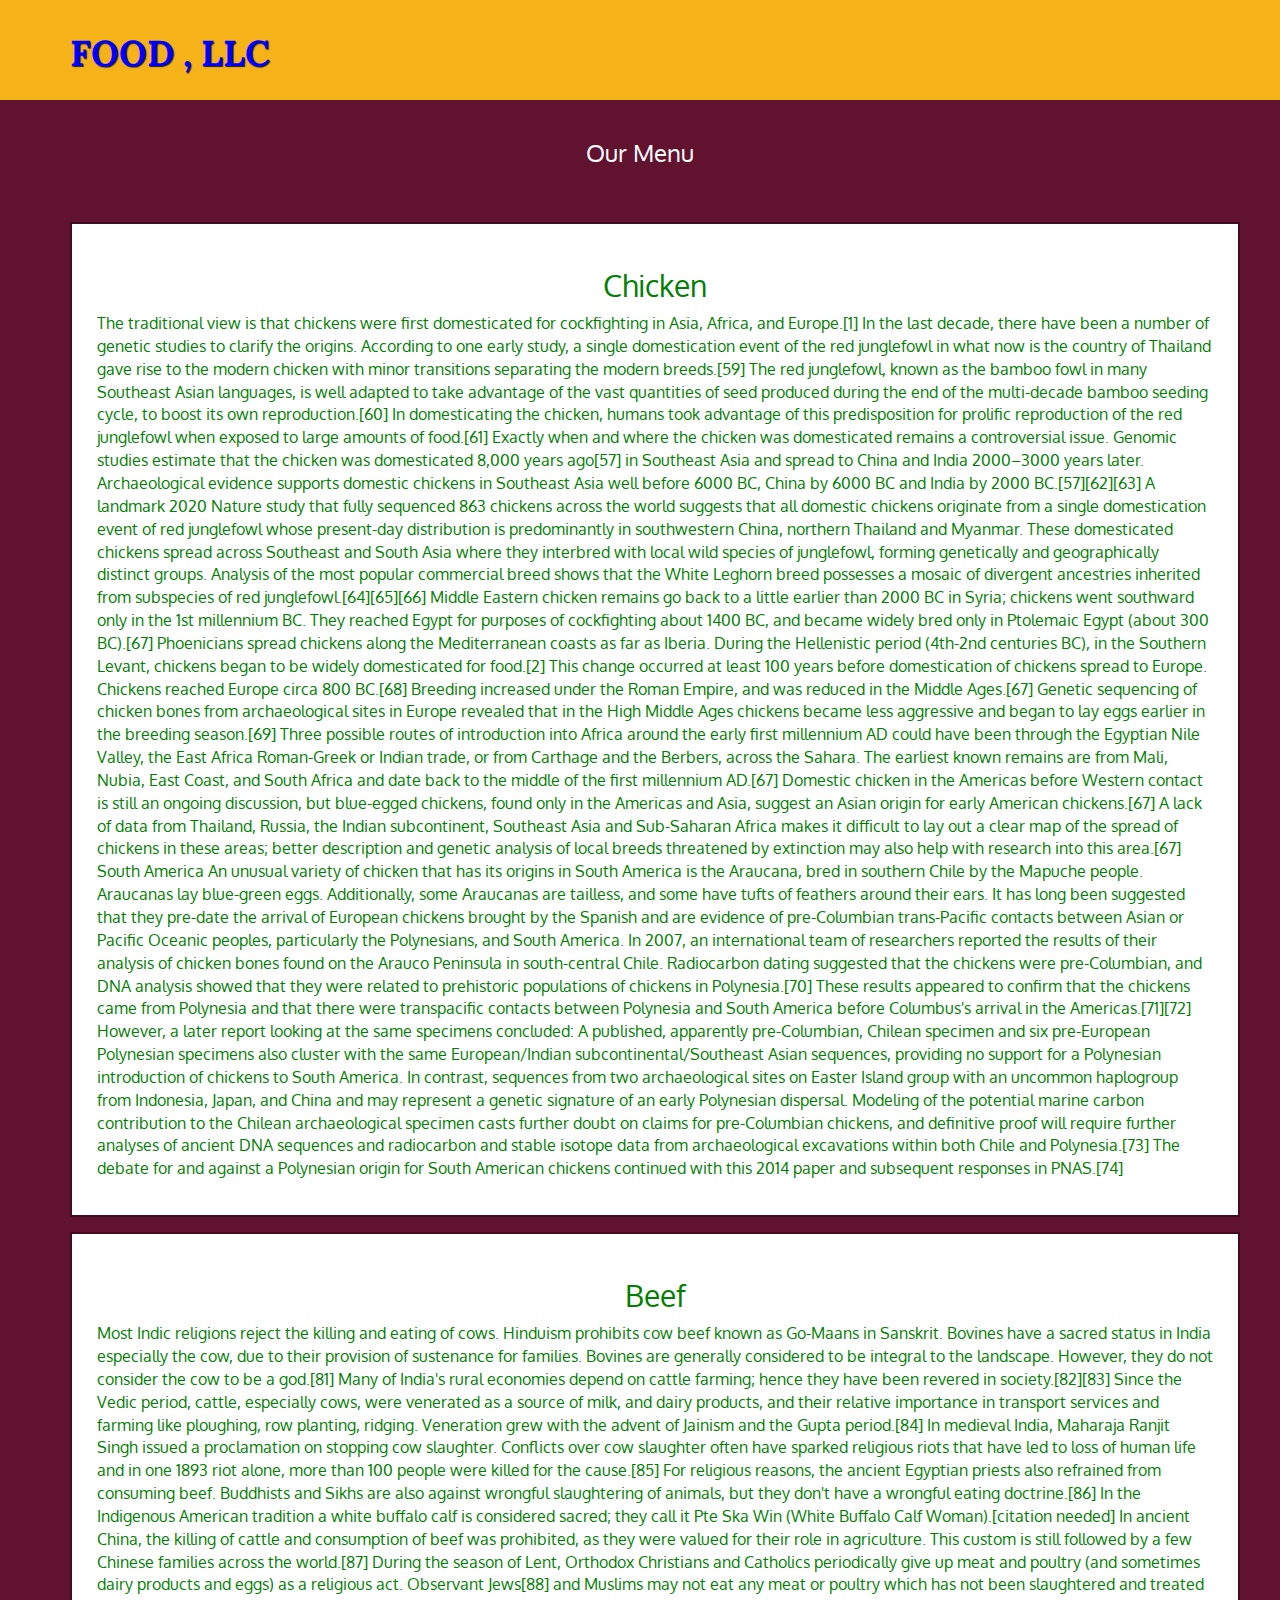
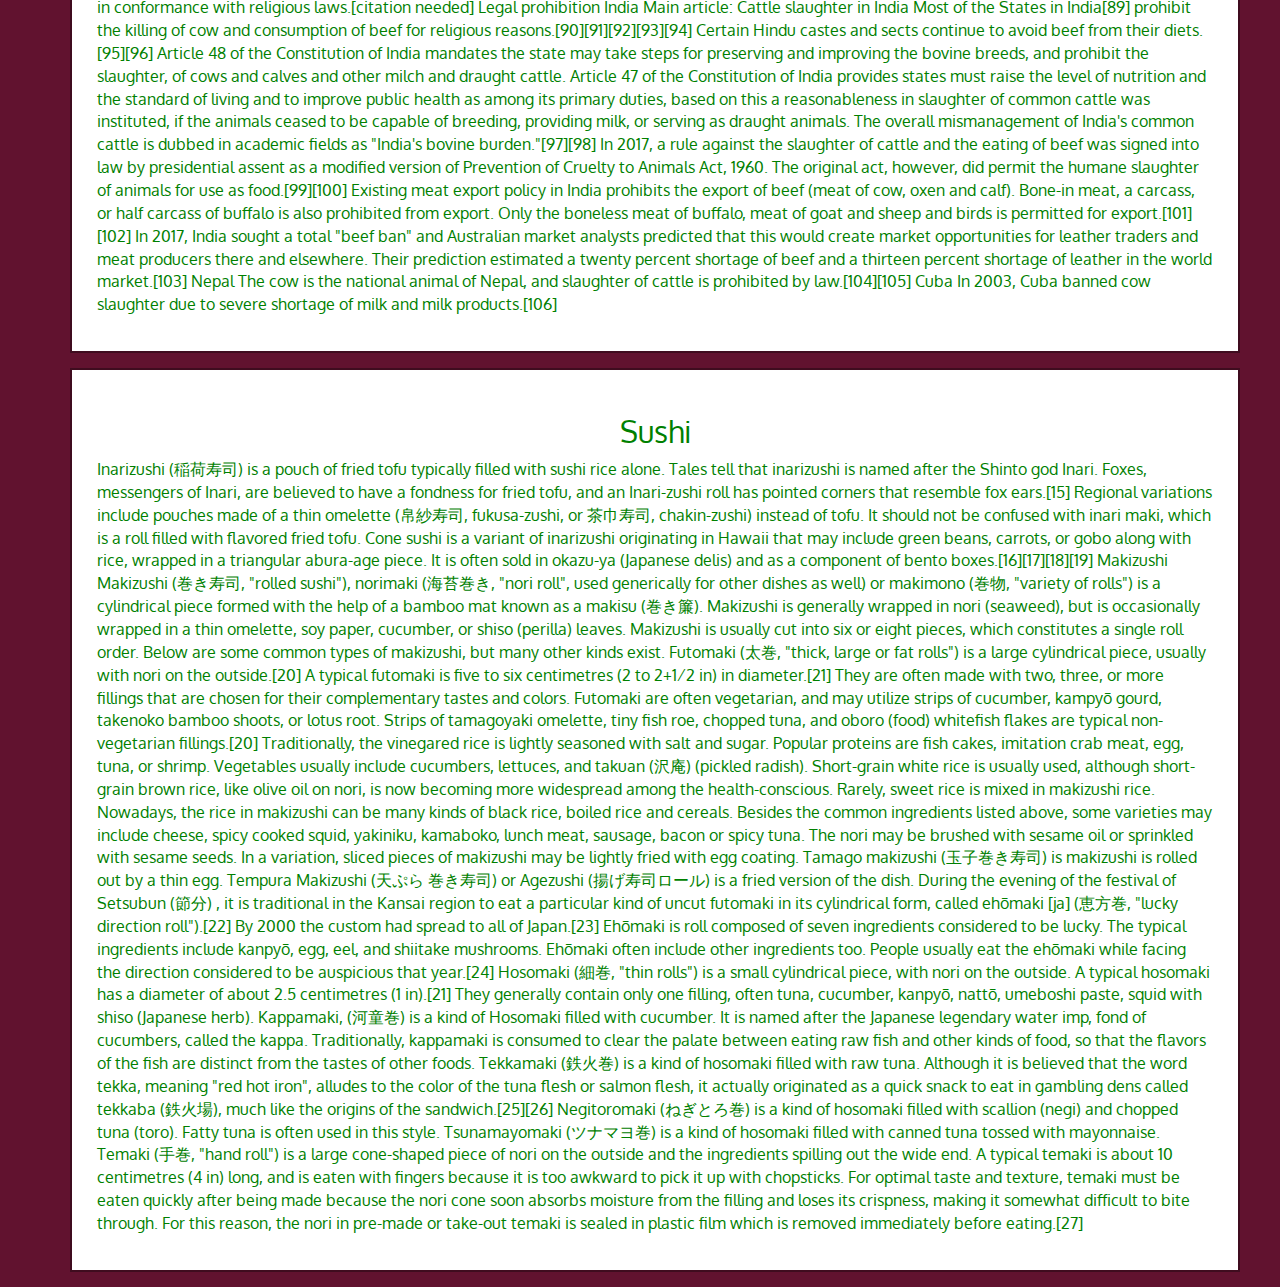
<file: module3-solution/index.html>
<!DOCTYPE html>
<html lang="en">
<head>
	<meta charset="utf-8">
	<meta http-equiv="X-UA-Compatible" content="IE=edge">
	<meta name="viewport" content="width=device-width, initial-scale=1">
	<title>Food , LLC</title>
	<link rel="stylesheet" href="css/bootstrap.min.css">
	<link rel="stylesheet" href="css/styles.css">

	<link rel="preconnect" href="https://fonts.googleapis.com">
    <link rel="preconnect" href="https://fonts.gstatic.com" crossorigin>
    <link href="https://fonts.googleapis.com/css2?family=Oxygen:wght@300;400;700&display=swap" rel="stylesheet">

    <link rel="preconnect" href="https://fonts.googleapis.com">
    <link rel="preconnect" href="https://fonts.gstatic.com" crossorigin>
    <link href="https://fonts.googleapis.com/css2?family=Lora:ital,wght@0,400;0,500;1,400&display=swap" rel="stylesheet">
</head>
<body>
	<header>
		<nav id="header-nav" class="navbar navbar-default">
		<div class="container">
			<div class="navbar-header">
				<a href="index.html" class="pull-left visible-md visible-lg"></a>
			    <div class="navbar-brand">
			    	<a href="index.html">
			    		<h1>Food , LLC</h1>
			    	</a>
			    </div>

	   <button id="navbarToggle" type="button" class="navbar-toggle collapsed" data-toggle="collapse" data-target="#collapsable-nav" aria-expanded="false">
        <span class="sr-only">Toggle navigation</span>
        <span class="icon-bar"></span>
        <span class="icon-bar"></span>
        <span class="icon-bar"></span>
        </button>
	</div>
	      <div id="collapsable-nav" class="collapse navbar-collapse">
	       	<ul id="nav-list" class="nav navbar-nav navbar-right">
	       		<li>
	       			<a class="visible-xs" href="menu-categories.html">
	       				<span></span><br class="hidden-xs">Chicken
	       				</a>
	       		</li>
	       		<li>
	       			<a class="visible-xs" href="gallery.html">
	       				<span></span><br class="hidden-xs">Beef
	       				</a>
	       		</li>
	       		<li>
	       			<a class="visible-xs" href="formation.html">
	       				<span></span><br class="hidden-xs">Sushi
	       				</a>
	       		</li>
	       		
	       	</ul><!-- #nav-list  -->
		
	       </div><!-- .collapse.navbar-collapse  -->

	</div><!-- .container  -->
		</nav><!-- #header-nav  -->
	</header>

	<div id="main-content" class="container">


		<h3 align="center">Our Menu</h3><br><br>
		
		<!-- /////// -->


		<div id="home-tiles" class="row">
			<div class="myclass" class="col-md-12 col-sm-12 col-xs-12">
				<a>
					<div id="specials-tile">
						<h2 align="center">Chicken</h2>
						<p>The traditional view is that chickens were first domesticated for cockfighting in Asia, Africa, and Europe.[1] In the last decade, there have been a number of genetic studies to clarify the origins. According to one early study, a single domestication event of the red junglefowl in what now is the country of Thailand gave rise to the modern chicken with minor transitions separating the modern breeds.[59] The red junglefowl, known as the bamboo fowl in many Southeast Asian languages, is well adapted to take advantage of the vast quantities of seed produced during the end of the multi-decade bamboo seeding cycle, to boost its own reproduction.[60] In domesticating the chicken, humans took advantage of this predisposition for prolific reproduction of the red junglefowl when exposed to large amounts of food.[61]

Exactly when and where the chicken was domesticated remains a controversial issue. Genomic studies estimate that the chicken was domesticated 8,000 years ago[57] in Southeast Asia and spread to China and India 2000–3000 years later. Archaeological evidence supports domestic chickens in Southeast Asia well before 6000 BC, China by 6000 BC and India by 2000 BC.[57][62][63] A landmark 2020 Nature study that fully sequenced 863 chickens across the world suggests that all domestic chickens originate from a single domestication event of red junglefowl whose present-day distribution is predominantly in southwestern China, northern Thailand and Myanmar. These domesticated chickens spread across Southeast and South Asia where they interbred with local wild species of junglefowl, forming genetically and geographically distinct groups. Analysis of the most popular commercial breed shows that the White Leghorn breed possesses a mosaic of divergent ancestries inherited from subspecies of red junglefowl.[64][65][66]

Middle Eastern chicken remains go back to a little earlier than 2000 BC in Syria; chickens went southward only in the 1st millennium BC. They reached Egypt for purposes of cockfighting about 1400 BC, and became widely bred only in Ptolemaic Egypt (about 300 BC).[67] Phoenicians spread chickens along the Mediterranean coasts as far as Iberia. During the Hellenistic period (4th-2nd centuries BC), in the Southern Levant, chickens began to be widely domesticated for food.[2] This change occurred at least 100 years before domestication of chickens spread to Europe.

Chickens reached Europe circa 800 BC.[68] Breeding increased under the Roman Empire, and was reduced in the Middle Ages.[67] Genetic sequencing of chicken bones from archaeological sites in Europe revealed that in the High Middle Ages chickens became less aggressive and began to lay eggs earlier in the breeding season.[69]

Three possible routes of introduction into Africa around the early first millennium AD could have been through the Egyptian Nile Valley, the East Africa Roman-Greek or Indian trade, or from Carthage and the Berbers, across the Sahara. The earliest known remains are from Mali, Nubia, East Coast, and South Africa and date back to the middle of the first millennium AD.[67]

Domestic chicken in the Americas before Western contact is still an ongoing discussion, but blue-egged chickens, found only in the Americas and Asia, suggest an Asian origin for early American chickens.[67]

A lack of data from Thailand, Russia, the Indian subcontinent, Southeast Asia and Sub-Saharan Africa makes it difficult to lay out a clear map of the spread of chickens in these areas; better description and genetic analysis of local breeds threatened by extinction may also help with research into this area.[67]

South America
An unusual variety of chicken that has its origins in South America is the Araucana, bred in southern Chile by the Mapuche people. Araucanas lay blue-green eggs. Additionally, some Araucanas are tailless, and some have tufts of feathers around their ears. It has long been suggested that they pre-date the arrival of European chickens brought by the Spanish and are evidence of pre-Columbian trans-Pacific contacts between Asian or Pacific Oceanic peoples, particularly the Polynesians, and South America. In 2007, an international team of researchers reported the results of their analysis of chicken bones found on the Arauco Peninsula in south-central Chile. Radiocarbon dating suggested that the chickens were pre-Columbian, and DNA analysis showed that they were related to prehistoric populations of chickens in Polynesia.[70] These results appeared to confirm that the chickens came from Polynesia and that there were transpacific contacts between Polynesia and South America before Columbus's arrival in the Americas.[71][72]

However, a later report looking at the same specimens concluded:

A published, apparently pre-Columbian, Chilean specimen and six pre-European Polynesian specimens also cluster with the same European/Indian subcontinental/Southeast Asian sequences, providing no support for a Polynesian introduction of chickens to South America. In contrast, sequences from two archaeological sites on Easter Island group with an uncommon haplogroup from Indonesia, Japan, and China and may represent a genetic signature of an early Polynesian dispersal. Modeling of the potential marine carbon contribution to the Chilean archaeological specimen casts further doubt on claims for pre-Columbian chickens, and definitive proof will require further analyses of ancient DNA sequences and radiocarbon and stable isotope data from archaeological excavations within both Chile and Polynesia.[73]

The debate for and against a Polynesian origin for South American chickens continued with this 2014 paper and subsequent responses in PNAS.[74]</p>
					</div>
				</a>
			</div>

			<div class="myclass" class="col-md-12 col-sm-12 col-xs-12">
				<a>
					<div id="specials-tile">
						<h2 align="center">Beef</h2>
					<p>Most Indic religions reject the killing and eating of cows. Hinduism prohibits cow beef known as Go-Maans in Sanskrit. Bovines have a sacred status in India especially the cow, due to their provision of sustenance for families. Bovines are generally considered to be integral to the landscape. However, they do not consider the cow to be a god.[81]

Many of India's rural economies depend on cattle farming; hence they have been revered in society.[82][83] Since the Vedic period, cattle, especially cows, were venerated as a source of milk, and dairy products, and their relative importance in transport services and farming like ploughing, row planting, ridging. Veneration grew with the advent of Jainism and the Gupta period.[84] In medieval India, Maharaja Ranjit Singh issued a proclamation on stopping cow slaughter. Conflicts over cow slaughter often have sparked religious riots that have led to loss of human life and in one 1893 riot alone, more than 100 people were killed for the cause.[85]

For religious reasons, the ancient Egyptian priests also refrained from consuming beef. Buddhists and Sikhs are also against wrongful slaughtering of animals, but they don't have a wrongful eating doctrine.[86] In the Indigenous American tradition a white buffalo calf is considered sacred; they call it Pte Ska Win (White Buffalo Calf Woman).[citation needed]

In ancient China, the killing of cattle and consumption of beef was prohibited, as they were valued for their role in agriculture. This custom is still followed by a few Chinese families across the world.[87]

During the season of Lent, Orthodox Christians and Catholics periodically give up meat and poultry (and sometimes dairy products and eggs) as a religious act. Observant Jews[88] and Muslims may not eat any meat or poultry which has not been slaughtered and treated in conformance with religious laws.[citation needed]

Legal prohibition
India
Main article: Cattle slaughter in India
Most of the States in India[89] prohibit the killing of cow and consumption of beef for religious reasons.[90][91][92][93][94] Certain Hindu castes and sects continue to avoid beef from their diets.[95][96] Article 48 of the Constitution of India mandates the state may take steps for preserving and improving the bovine breeds, and prohibit the slaughter, of cows and calves and other milch and draught cattle. Article 47 of the Constitution of India provides states must raise the level of nutrition and the standard of living and to improve public health as among its primary duties, based on this a reasonableness in slaughter of common cattle was instituted, if the animals ceased to be capable of breeding, providing milk, or serving as draught animals. The overall mismanagement of India's common cattle is dubbed in academic fields as "India's bovine burden."[97][98] In 2017, a rule against the slaughter of cattle and the eating of beef was signed into law by presidential assent as a modified version of Prevention of Cruelty to Animals Act, 1960. The original act, however, did permit the humane slaughter of animals for use as food.[99][100]

Existing meat export policy in India prohibits the export of beef (meat of cow, oxen and calf). Bone-in meat, a carcass, or half carcass of buffalo is also prohibited from export. Only the boneless meat of buffalo, meat of goat and sheep and birds is permitted for export.[101][102] In 2017, India sought a total "beef ban" and Australian market analysts predicted that this would create market opportunities for leather traders and meat producers there and elsewhere. Their prediction estimated a twenty percent shortage of beef and a thirteen percent shortage of leather in the world market.[103]

Nepal
The cow is the national animal of Nepal, and slaughter of cattle is prohibited by law.[104][105]

Cuba
In 2003, Cuba banned cow slaughter due to severe shortage of milk and milk products.[106]</p>
					</div>
				</a>
			</div>

			<div class="myclass" class="col-md-12 col-sm-12 col-xs-12">
				<a>
					<div id="specials-tile">
						<h2 align="center">Sushi</h2>
						<p>Inarizushi (稲荷寿司) is a pouch of fried tofu typically filled with sushi rice alone. Tales tell that inarizushi is named after the Shinto god Inari. Foxes, messengers of Inari, are believed to have a fondness for fried tofu, and an Inari-zushi roll has pointed corners that resemble fox ears.[15]

Regional variations include pouches made of a thin omelette (帛紗寿司, fukusa-zushi, or 茶巾寿司, chakin-zushi) instead of tofu. It should not be confused with inari maki, which is a roll filled with flavored fried tofu.

Cone sushi is a variant of inarizushi originating in Hawaii that may include green beans, carrots, or gobo along with rice, wrapped in a triangular abura-age piece. It is often sold in okazu-ya (Japanese delis) and as a component of bento boxes.[16][17][18][19]

Makizushi
Makizushi (巻き寿司, "rolled sushi"), norimaki (海苔巻き, "nori roll", used generically for other dishes as well) or makimono (巻物, "variety of rolls") is a cylindrical piece formed with the help of a bamboo mat known as a makisu (巻き簾). Makizushi is generally wrapped in nori (seaweed), but is occasionally wrapped in a thin omelette, soy paper, cucumber, or shiso (perilla) leaves. Makizushi is usually cut into six or eight pieces, which constitutes a single roll order. Below are some common types of makizushi, but many other kinds exist.

Futomaki (太巻, "thick, large or fat rolls") is a large cylindrical piece, usually with nori on the outside.[20] A typical futomaki is five to six centimetres (2 to 2+1⁄2 in) in diameter.[21] They are often made with two, three, or more fillings that are chosen for their complementary tastes and colors. Futomaki are often vegetarian, and may utilize strips of cucumber, kampyō gourd, takenoko bamboo shoots, or lotus root. Strips of tamagoyaki omelette, tiny fish roe, chopped tuna, and oboro (food) whitefish flakes are typical non-vegetarian fillings.[20] Traditionally, the vinegared rice is lightly seasoned with salt and sugar. Popular proteins are fish cakes, imitation crab meat, egg, tuna, or shrimp. Vegetables usually include cucumbers, lettuces, and takuan (沢庵) (pickled radish).

Short-grain white rice is usually used, although short-grain brown rice, like olive oil on nori, is now becoming more widespread among the health-conscious. Rarely, sweet rice is mixed in makizushi rice. Nowadays, the rice in makizushi can be many kinds of black rice, boiled rice and cereals. Besides the common ingredients listed above, some varieties may include cheese, spicy cooked squid, yakiniku, kamaboko, lunch meat, sausage, bacon or spicy tuna. The nori may be brushed with sesame oil or sprinkled with sesame seeds. In a variation, sliced pieces of makizushi may be lightly fried with egg coating. Tamago makizushi (玉子巻き寿司) is makizushi is rolled out by a thin egg. Tempura Makizushi (天ぷら 巻き寿司) or Agezushi (揚げ寿司ロール) is a fried version of the dish.

During the evening of the festival of Setsubun (節分) , it is traditional in the Kansai region to eat a particular kind of uncut futomaki in its cylindrical form, called ehōmaki [ja] (恵方巻, "lucky direction roll").[22] By 2000 the custom had spread to all of Japan.[23] Ehōmaki is roll composed of seven ingredients considered to be lucky. The typical ingredients include kanpyō, egg, eel, and shiitake mushrooms. Ehōmaki often include other ingredients too. People usually eat the ehōmaki while facing the direction considered to be auspicious that year.[24]

Hosomaki (細巻, "thin rolls") is a small cylindrical piece, with nori on the outside. A typical hosomaki has a diameter of about 2.5 centimetres (1 in).[21] They generally contain only one filling, often tuna, cucumber, kanpyō, nattō, umeboshi paste, squid with shiso (Japanese herb).

Kappamaki, (河童巻) is a kind of Hosomaki filled with cucumber. It is named after the Japanese legendary water imp, fond of cucumbers, called the kappa. Traditionally, kappamaki is consumed to clear the palate between eating raw fish and other kinds of food, so that the flavors of the fish are distinct from the tastes of other foods.
Tekkamaki (鉄火巻) is a kind of hosomaki filled with raw tuna. Although it is believed that the word tekka, meaning "red hot iron", alludes to the color of the tuna flesh or salmon flesh, it actually originated as a quick snack to eat in gambling dens called tekkaba (鉄火場), much like the origins of the sandwich.[25][26]
Negitoromaki (ねぎとろ巻) is a kind of hosomaki filled with scallion (negi) and chopped tuna (toro). Fatty tuna is often used in this style.
Tsunamayomaki (ツナマヨ巻) is a kind of hosomaki filled with canned tuna tossed with mayonnaise.
Temaki (手巻, "hand roll") is a large cone-shaped piece of nori on the outside and the ingredients spilling out the wide end. A typical temaki is about 10 centimetres (4 in) long, and is eaten with fingers because it is too awkward to pick it up with chopsticks. For optimal taste and texture, temaki must be eaten quickly after being made because the nori cone soon absorbs moisture from the filling and loses its crispness, making it somewhat difficult to bite through. For this reason, the nori in pre-made or take-out temaki is sealed in plastic film which is removed immediately before eating.[27]</p>
					</div>
				</a>
			</div>	


			
		</div><!-- End of #home-tiles  -->

		<!-- /////// -->

	</div><!-- End of #main-content -->


    

     <!-- jQuery -->
	<script src="js/jquery-2.1.4.min.js"></script>
	<script src="js/bootstrap.min.js"></script>
	<script src="js/script.js"></script>
</body>
</html>
</file>
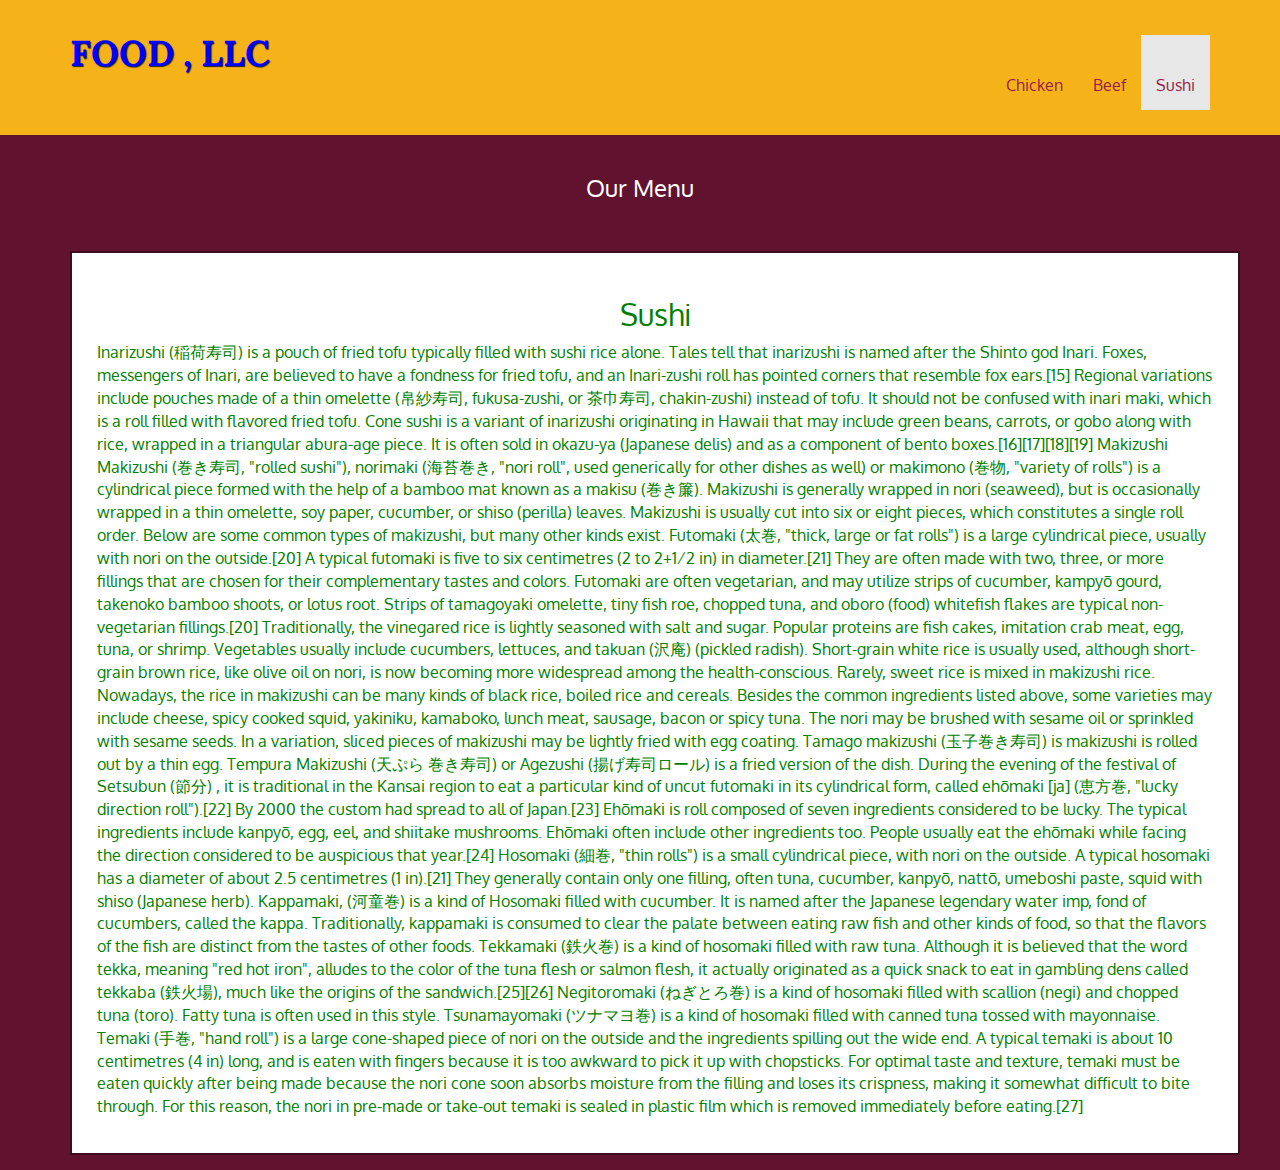
<file: module3-solution/formation.html>
<!DOCTYPE html>
<html lang="en">
<head>
	<meta charset="utf-8">
	<meta http-equiv="X-UA-Compatible" content="IE=edge">
	<meta name="viewport" content="width=device-width, initial-scale=1">
	<title>Food , LLC</title>
	<link rel="stylesheet" href="css/bootstrap.min.css">
	<link rel="stylesheet" href="css/styles.css">

	<link rel="preconnect" href="https://fonts.googleapis.com">
    <link rel="preconnect" href="https://fonts.gstatic.com" crossorigin>
    <link href="https://fonts.googleapis.com/css2?family=Oxygen:wght@300;400;700&display=swap" rel="stylesheet">

    <link rel="preconnect" href="https://fonts.googleapis.com">
    <link rel="preconnect" href="https://fonts.gstatic.com" crossorigin>
    <link href="https://fonts.googleapis.com/css2?family=Lora:ital,wght@0,400;0,500;1,400&display=swap" rel="stylesheet">
</head>
<body>
	<header>
		<nav id="header-nav" class="navbar navbar-default">
		<div class="container">
			<div class="navbar-header">
				<a href="index.html" class="pull-left visible-md visible-lg">
					
			    </a>
			    <div class="navbar-brand">
			    	<a href="index.html">
			    		<h1>Food , LLC</h1>
			    	</a>
			    	
			    </div>

	   <button type="button" class="navbar-toggle collapsed" data-toggle="collapse" data-target="#collapsable-nav" aria-expanded="false">
        <span class="sr-only">Toggle navigation</span>
        <span class="icon-bar"></span>
        <span class="icon-bar"></span>
        <span class="icon-bar"></span>
        </button>
	</div>
	       <div id="collapsable-nav" class="collapse navbar-collapse">
	       	<ul id="nav-list" class="nav navbar-nav navbar-right">
	       		
	       		<li>
	       			<a href="menu-categories.html">
	       				<span ></span><br class="hidden-xs">Chicken
	       				</a>
	       		</li>
	       		<li>
	       			<a href="gallery.html">
	       				<span ></span><br class="hidden-xs">Beef
	       				</a>
	       		</li>
	       		<li  class="active">
	       			<a href="formation.html">
	       				<span></span><br class="hidden-xs">Sushi
	       				</a>
	       		</li>
	       		
	       	</ul><!-- #nav-list  -->
		
	       </div><!-- .collapse.navbar-collapse  -->

	</div><!-- .container  -->
		</nav><!-- #header-nav  -->
	</header>

	<div id="main-content" class="container">
		<h3 id="menu-categories-title" class="text-center">Our Menu</h3>
		<div class="text-center"></div>

         <section class="row">
         <div class="myclass" class="col-md-12 col-sm-12 col-xs-12">
                <a>
                    <div id="specials-tile">
                        <h2 align="center">Sushi</h2>
                        <p>Inarizushi (稲荷寿司) is a pouch of fried tofu typically filled with sushi rice alone. Tales tell that inarizushi is named after the Shinto god Inari. Foxes, messengers of Inari, are believed to have a fondness for fried tofu, and an Inari-zushi roll has pointed corners that resemble fox ears.[15]

Regional variations include pouches made of a thin omelette (帛紗寿司, fukusa-zushi, or 茶巾寿司, chakin-zushi) instead of tofu. It should not be confused with inari maki, which is a roll filled with flavored fried tofu.

Cone sushi is a variant of inarizushi originating in Hawaii that may include green beans, carrots, or gobo along with rice, wrapped in a triangular abura-age piece. It is often sold in okazu-ya (Japanese delis) and as a component of bento boxes.[16][17][18][19]

Makizushi
Makizushi (巻き寿司, "rolled sushi"), norimaki (海苔巻き, "nori roll", used generically for other dishes as well) or makimono (巻物, "variety of rolls") is a cylindrical piece formed with the help of a bamboo mat known as a makisu (巻き簾). Makizushi is generally wrapped in nori (seaweed), but is occasionally wrapped in a thin omelette, soy paper, cucumber, or shiso (perilla) leaves. Makizushi is usually cut into six or eight pieces, which constitutes a single roll order. Below are some common types of makizushi, but many other kinds exist.

Futomaki (太巻, "thick, large or fat rolls") is a large cylindrical piece, usually with nori on the outside.[20] A typical futomaki is five to six centimetres (2 to 2+1⁄2 in) in diameter.[21] They are often made with two, three, or more fillings that are chosen for their complementary tastes and colors. Futomaki are often vegetarian, and may utilize strips of cucumber, kampyō gourd, takenoko bamboo shoots, or lotus root. Strips of tamagoyaki omelette, tiny fish roe, chopped tuna, and oboro (food) whitefish flakes are typical non-vegetarian fillings.[20] Traditionally, the vinegared rice is lightly seasoned with salt and sugar. Popular proteins are fish cakes, imitation crab meat, egg, tuna, or shrimp. Vegetables usually include cucumbers, lettuces, and takuan (沢庵) (pickled radish).

Short-grain white rice is usually used, although short-grain brown rice, like olive oil on nori, is now becoming more widespread among the health-conscious. Rarely, sweet rice is mixed in makizushi rice. Nowadays, the rice in makizushi can be many kinds of black rice, boiled rice and cereals. Besides the common ingredients listed above, some varieties may include cheese, spicy cooked squid, yakiniku, kamaboko, lunch meat, sausage, bacon or spicy tuna. The nori may be brushed with sesame oil or sprinkled with sesame seeds. In a variation, sliced pieces of makizushi may be lightly fried with egg coating. Tamago makizushi (玉子巻き寿司) is makizushi is rolled out by a thin egg. Tempura Makizushi (天ぷら 巻き寿司) or Agezushi (揚げ寿司ロール) is a fried version of the dish.

During the evening of the festival of Setsubun (節分) , it is traditional in the Kansai region to eat a particular kind of uncut futomaki in its cylindrical form, called ehōmaki [ja] (恵方巻, "lucky direction roll").[22] By 2000 the custom had spread to all of Japan.[23] Ehōmaki is roll composed of seven ingredients considered to be lucky. The typical ingredients include kanpyō, egg, eel, and shiitake mushrooms. Ehōmaki often include other ingredients too. People usually eat the ehōmaki while facing the direction considered to be auspicious that year.[24]

Hosomaki (細巻, "thin rolls") is a small cylindrical piece, with nori on the outside. A typical hosomaki has a diameter of about 2.5 centimetres (1 in).[21] They generally contain only one filling, often tuna, cucumber, kanpyō, nattō, umeboshi paste, squid with shiso (Japanese herb).

Kappamaki, (河童巻) is a kind of Hosomaki filled with cucumber. It is named after the Japanese legendary water imp, fond of cucumbers, called the kappa. Traditionally, kappamaki is consumed to clear the palate between eating raw fish and other kinds of food, so that the flavors of the fish are distinct from the tastes of other foods.
Tekkamaki (鉄火巻) is a kind of hosomaki filled with raw tuna. Although it is believed that the word tekka, meaning "red hot iron", alludes to the color of the tuna flesh or salmon flesh, it actually originated as a quick snack to eat in gambling dens called tekkaba (鉄火場), much like the origins of the sandwich.[25][26]
Negitoromaki (ねぎとろ巻) is a kind of hosomaki filled with scallion (negi) and chopped tuna (toro). Fatty tuna is often used in this style.
Tsunamayomaki (ツナマヨ巻) is a kind of hosomaki filled with canned tuna tossed with mayonnaise.
Temaki (手巻, "hand roll") is a large cone-shaped piece of nori on the outside and the ingredients spilling out the wide end. A typical temaki is about 10 centimetres (4 in) long, and is eaten with fingers because it is too awkward to pick it up with chopsticks. For optimal taste and texture, temaki must be eaten quickly after being made because the nori cone soon absorbs moisture from the filling and loses its crispness, making it somewhat difficult to bite through. For this reason, the nori in pre-made or take-out temaki is sealed in plastic film which is removed immediately before eating.[27]</p>
                    </div>
                </a>
            </div> 
         </section>

	</div><!-- End of #main-content -->

     <!-- jQuery -->
	<script src="js/jquery-2.1.4.min.js"></script>
	<script src="js/bootstrap.min.js"></script>
	<script src="js/script.js"></script>
</body>
</html>
</file>
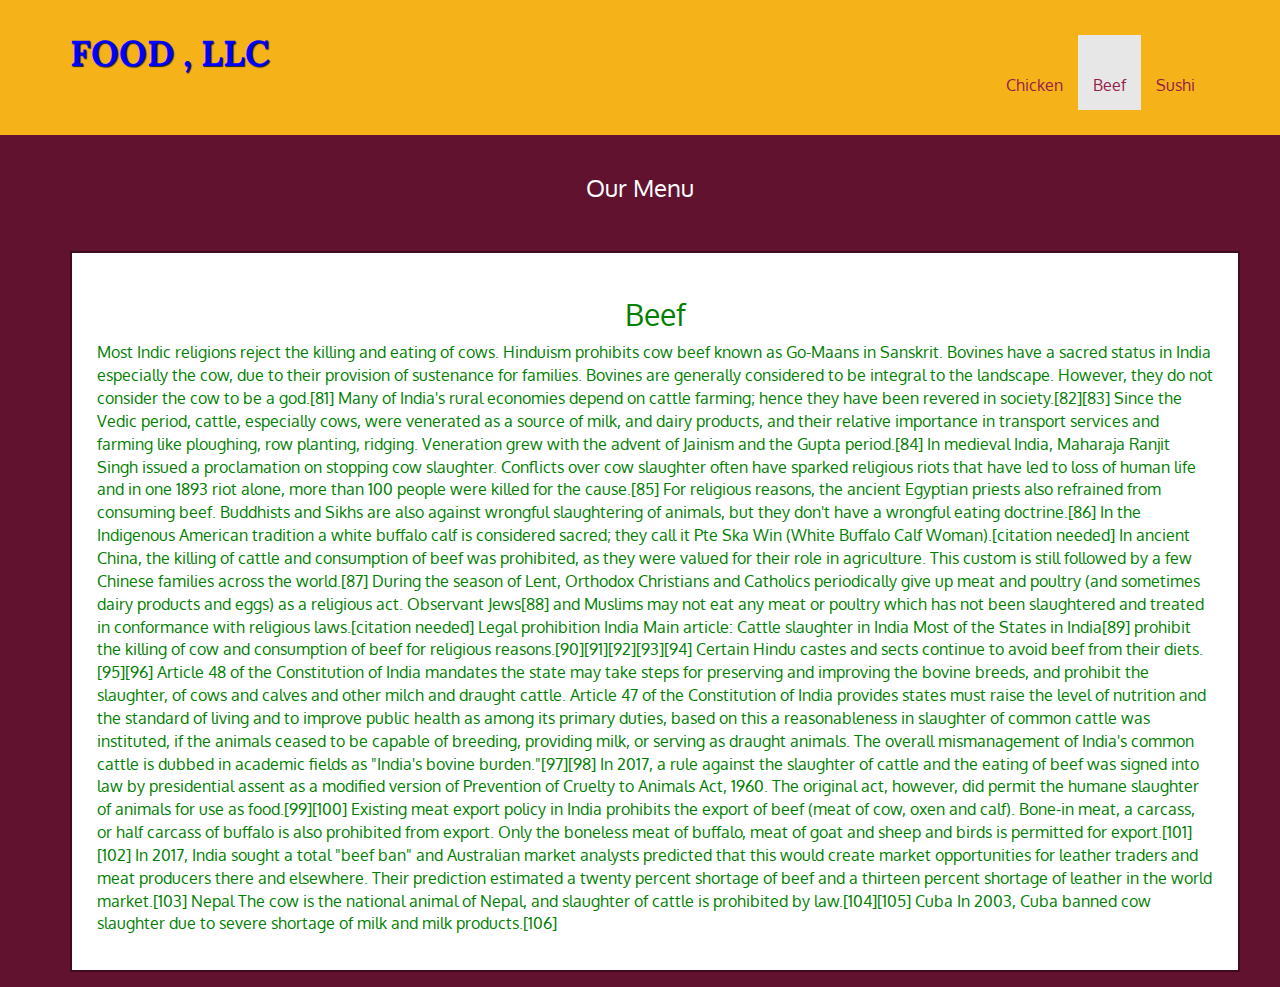
<file: module3-solution/gallery.html>
<!DOCTYPE html>
<html lang="en">
<head>
	<meta charset="utf-8">
	<meta http-equiv="X-UA-Compatible" content="IE=edge">
	<meta name="viewport" content="width=device-width, initial-scale=1">
	<title>FC Anonymous</title>
	<link rel="stylesheet" href="css/bootstrap.min.css">
	<link rel="stylesheet" href="css/styles.css">

	<link rel="preconnect" href="https://fonts.googleapis.com">
    <link rel="preconnect" href="https://fonts.gstatic.com" crossorigin>
    <link href="https://fonts.googleapis.com/css2?family=Oxygen:wght@300;400;700&display=swap" rel="stylesheet">

    <link rel="preconnect" href="https://fonts.googleapis.com">
    <link rel="preconnect" href="https://fonts.gstatic.com" crossorigin>
    <link href="https://fonts.googleapis.com/css2?family=Lora:ital,wght@0,400;0,500;1,400&display=swap" rel="stylesheet">
</head>
<body>
	<header>
		<nav id="header-nav" class="navbar navbar-default">
		<div class="container">
			<div class="navbar-header">
				<a href="index.html" class="pull-left visible-md visible-lg">
					
			    </a>
			    <div class="navbar-brand">
			    	<a href="index.html">
			    		<h1>Food , LLC</h1>
			    	</a>
			    	
			    </div>

	   <button type="button" class="navbar-toggle collapsed" data-toggle="collapse" data-target="#collapsable-nav" aria-expanded="false">
        <span class="sr-only">Toggle navigation</span>
        <span class="icon-bar"></span>
        <span class="icon-bar"></span>
        <span class="icon-bar"></span>
        </button>
	</div>
	       <div id="collapsable-nav" class="collapse navbar-collapse">
	       	<ul id="nav-list" class="nav navbar-nav navbar-right">
	       		
	       		<li>
	       			<a href="menu-categories.html">
	       				<span></span><br class="hidden-xs">Chicken
	       				</a>
	       		</li>
	       		<li  class="active">
	       			<a href="gallery.html">
	       				<span></span><br class="hidden-xs">Beef
	       				</a>
	       		</li>
	       		<li>
	       			<a href="formation.html">
	       				<span></span><br class="hidden-xs">Sushi
	       				</a>
	       		</li>
	       		
	       	</ul><!-- #nav-list  -->
		
	       </div><!-- .collapse.navbar-collapse  -->

	</div><!-- .container  -->
		</nav><!-- #header-nav  -->
	</header>

	<div id="main-content" class="container">
		<h3 id="menu-categories-title" class="text-center">Our Menu</h3>
		<div class="text-center"></div>

         <section class="row">
         	<div class="myclass" class="col-md-12 col-sm-12 col-xs-12">
                <a>
                    <div id="specials-tile">
                        <h2 align="center">Beef</h2>
                        <p>Most Indic religions reject the killing and eating of cows. Hinduism prohibits cow beef known as Go-Maans in Sanskrit. Bovines have a sacred status in India especially the cow, due to their provision of sustenance for families. Bovines are generally considered to be integral to the landscape. However, they do not consider the cow to be a god.[81]

Many of India's rural economies depend on cattle farming; hence they have been revered in society.[82][83] Since the Vedic period, cattle, especially cows, were venerated as a source of milk, and dairy products, and their relative importance in transport services and farming like ploughing, row planting, ridging. Veneration grew with the advent of Jainism and the Gupta period.[84] In medieval India, Maharaja Ranjit Singh issued a proclamation on stopping cow slaughter. Conflicts over cow slaughter often have sparked religious riots that have led to loss of human life and in one 1893 riot alone, more than 100 people were killed for the cause.[85]

For religious reasons, the ancient Egyptian priests also refrained from consuming beef. Buddhists and Sikhs are also against wrongful slaughtering of animals, but they don't have a wrongful eating doctrine.[86] In the Indigenous American tradition a white buffalo calf is considered sacred; they call it Pte Ska Win (White Buffalo Calf Woman).[citation needed]

In ancient China, the killing of cattle and consumption of beef was prohibited, as they were valued for their role in agriculture. This custom is still followed by a few Chinese families across the world.[87]

During the season of Lent, Orthodox Christians and Catholics periodically give up meat and poultry (and sometimes dairy products and eggs) as a religious act. Observant Jews[88] and Muslims may not eat any meat or poultry which has not been slaughtered and treated in conformance with religious laws.[citation needed]

Legal prohibition
India
Main article: Cattle slaughter in India
Most of the States in India[89] prohibit the killing of cow and consumption of beef for religious reasons.[90][91][92][93][94] Certain Hindu castes and sects continue to avoid beef from their diets.[95][96] Article 48 of the Constitution of India mandates the state may take steps for preserving and improving the bovine breeds, and prohibit the slaughter, of cows and calves and other milch and draught cattle. Article 47 of the Constitution of India provides states must raise the level of nutrition and the standard of living and to improve public health as among its primary duties, based on this a reasonableness in slaughter of common cattle was instituted, if the animals ceased to be capable of breeding, providing milk, or serving as draught animals. The overall mismanagement of India's common cattle is dubbed in academic fields as "India's bovine burden."[97][98] In 2017, a rule against the slaughter of cattle and the eating of beef was signed into law by presidential assent as a modified version of Prevention of Cruelty to Animals Act, 1960. The original act, however, did permit the humane slaughter of animals for use as food.[99][100]

Existing meat export policy in India prohibits the export of beef (meat of cow, oxen and calf). Bone-in meat, a carcass, or half carcass of buffalo is also prohibited from export. Only the boneless meat of buffalo, meat of goat and sheep and birds is permitted for export.[101][102] In 2017, India sought a total "beef ban" and Australian market analysts predicted that this would create market opportunities for leather traders and meat producers there and elsewhere. Their prediction estimated a twenty percent shortage of beef and a thirteen percent shortage of leather in the world market.[103]

Nepal
The cow is the national animal of Nepal, and slaughter of cattle is prohibited by law.[104][105]

Cuba
In 2003, Cuba banned cow slaughter due to severe shortage of milk and milk products.[106]</p>
                    </div>
                </a>
            </div>  

         	
         </section>

	</div><!-- End of #main-content -->


  


     <!-- jQuery -->
	<script src="js/jquery-2.1.4.min.js"></script>
	<script src="js/bootstrap.min.js"></script>
	<script src="js/script.js"></script>
</body>
</html>
</file>
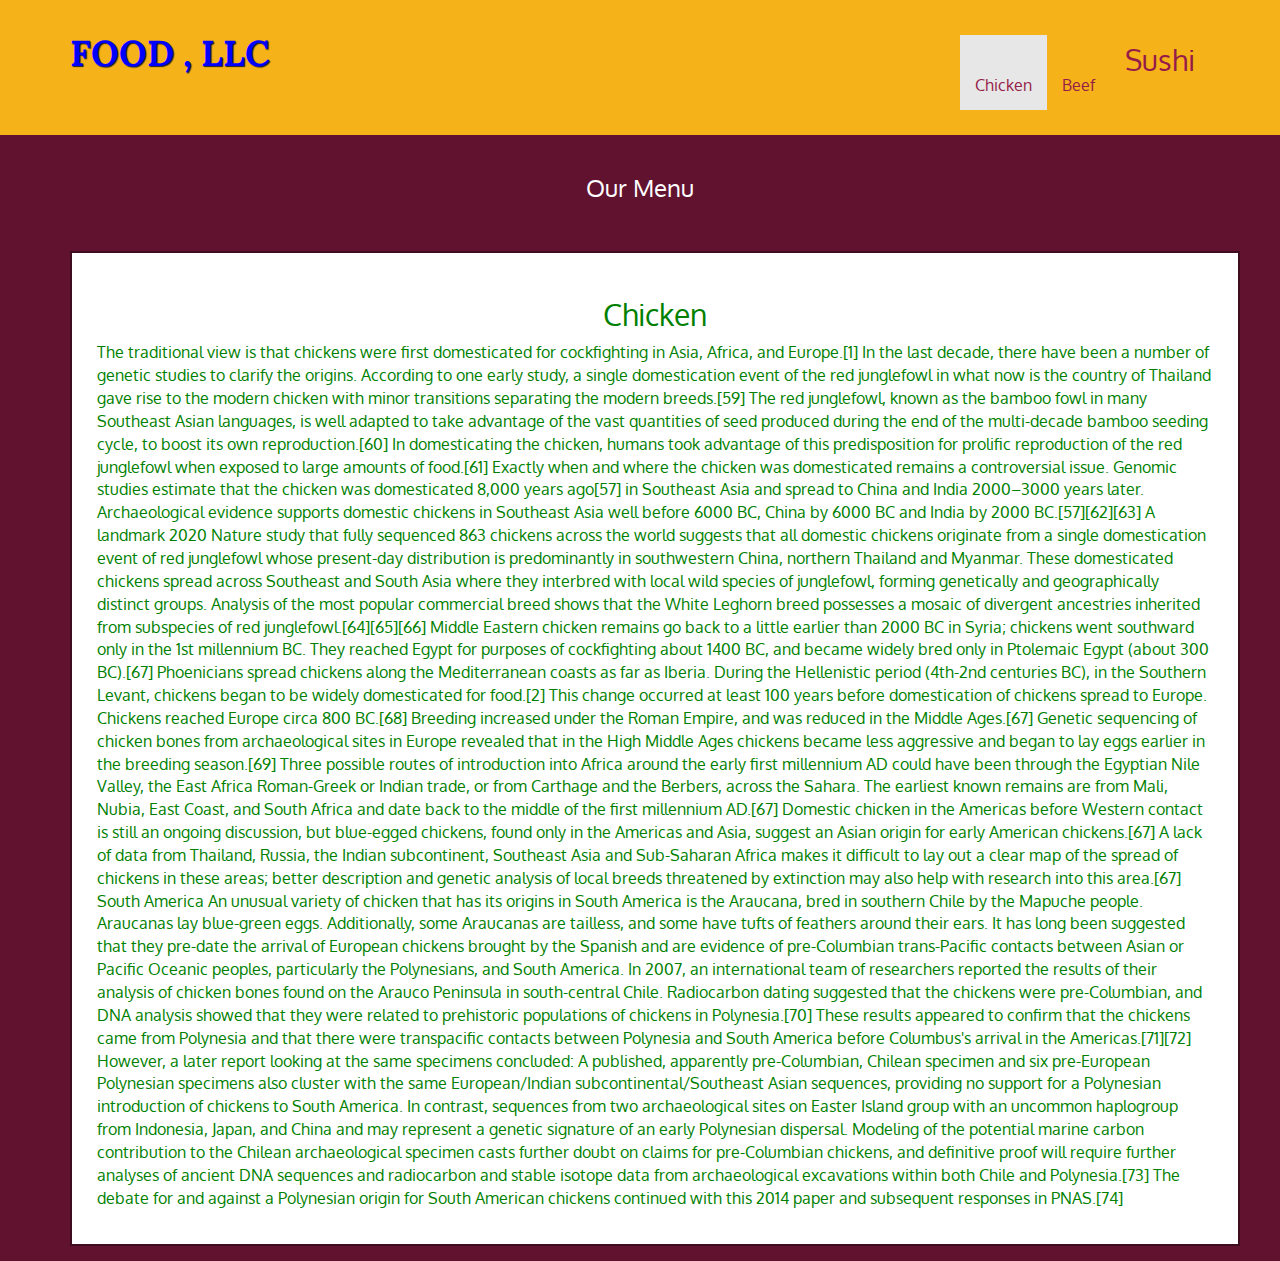
<file: module3-solution/menu-categories.html>
<!DOCTYPE html>
<html lang="en">
<head>
	<meta charset="utf-8">
	<meta http-equiv="X-UA-Compatible" content="IE=edge">
	<meta name="viewport" content="width=device-width, initial-scale=1">
	<title>Food , LLC</title>
	<link rel="stylesheet" href="css/bootstrap.min.css">
	<link rel="stylesheet" href="css/styles.css">

	<link rel="preconnect" href="https://fonts.googleapis.com">
    <link rel="preconnect" href="https://fonts.gstatic.com" crossorigin>
    <link href="https://fonts.googleapis.com/css2?family=Oxygen:wght@300;400;700&display=swap" rel="stylesheet">

    <link rel="preconnect" href="https://fonts.googleapis.com">
    <link rel="preconnect" href="https://fonts.gstatic.com" crossorigin>
    <link href="https://fonts.googleapis.com/css2?family=Lora:ital,wght@0,400;0,500;1,400&display=swap" rel="stylesheet">
</head>
<body>
	<header>
		<nav id="header-nav" class="navbar navbar-default">
		<div class="container">
			<div class="navbar-header">
				<a href="index.html" class="pull-left visible-md visible-lg">
					
			    </a>
			    <div class="navbar-brand">
			    	<a href="index.html">
			    		<h1>Food , LLC</h1>
			    	</a>
			    	
			    </div>

	   <button type="button" class="navbar-toggle collapsed" data-toggle="collapse" data-target="#collapsable-nav" aria-expanded="false">
        <span class="sr-only">Toggle navigation</span>
        <span class="icon-bar"></span>
        <span class="icon-bar"></span>
        <span class="icon-bar"></span>
        </button>
	</div>
	       <div id="collapsable-nav" class="collapse navbar-collapse">
	       	<ul id="nav-list" class="nav navbar-nav navbar-right">
	       		
	       		<li class="active">
	       			<a href="menu-categories.html">
	       				<span class=""></span><br class="hidden-xs">Chicken
	       				</a>
	       		</li>
	       		<li>
	       			<a href="gallery.html">
	       				<span class=""></span><br class="hidden-xs">Beef
	       				</a>
	       		</li>
	       		<li>
	       			<a href="formation.html">
	       				<span class="></span><br class="hidden-xs">Sushi
	       				</a>
	       		</li>
	       		
	       	</ul><!-- #nav-list  -->
		
	       </div><!-- .collapse.navbar-collapse  -->

	</div><!-- .container  -->
		</nav><!-- #header-nav  -->
	</header>

	<div id="main-content" class="container">
		<h3 id="menu-categories-title" class="text-center">Our Menu</h3>
		<div class="text-center"></div>

		<section class="row">
			<div class="myclass" class="col-md-12 col-sm-12 col-xs-12">
				<a>
					<div id="specials-tile">
						<h2 align="center" >Chicken</h2>
						<p>The traditional view is that chickens were first domesticated for cockfighting in Asia, Africa, and Europe.[1] In the last decade, there have been a number of genetic studies to clarify the origins. According to one early study, a single domestication event of the red junglefowl in what now is the country of Thailand gave rise to the modern chicken with minor transitions separating the modern breeds.[59] The red junglefowl, known as the bamboo fowl in many Southeast Asian languages, is well adapted to take advantage of the vast quantities of seed produced during the end of the multi-decade bamboo seeding cycle, to boost its own reproduction.[60] In domesticating the chicken, humans took advantage of this predisposition for prolific reproduction of the red junglefowl when exposed to large amounts of food.[61]

Exactly when and where the chicken was domesticated remains a controversial issue. Genomic studies estimate that the chicken was domesticated 8,000 years ago[57] in Southeast Asia and spread to China and India 2000–3000 years later. Archaeological evidence supports domestic chickens in Southeast Asia well before 6000 BC, China by 6000 BC and India by 2000 BC.[57][62][63] A landmark 2020 Nature study that fully sequenced 863 chickens across the world suggests that all domestic chickens originate from a single domestication event of red junglefowl whose present-day distribution is predominantly in southwestern China, northern Thailand and Myanmar. These domesticated chickens spread across Southeast and South Asia where they interbred with local wild species of junglefowl, forming genetically and geographically distinct groups. Analysis of the most popular commercial breed shows that the White Leghorn breed possesses a mosaic of divergent ancestries inherited from subspecies of red junglefowl.[64][65][66]

Middle Eastern chicken remains go back to a little earlier than 2000 BC in Syria; chickens went southward only in the 1st millennium BC. They reached Egypt for purposes of cockfighting about 1400 BC, and became widely bred only in Ptolemaic Egypt (about 300 BC).[67] Phoenicians spread chickens along the Mediterranean coasts as far as Iberia. During the Hellenistic period (4th-2nd centuries BC), in the Southern Levant, chickens began to be widely domesticated for food.[2] This change occurred at least 100 years before domestication of chickens spread to Europe.

Chickens reached Europe circa 800 BC.[68] Breeding increased under the Roman Empire, and was reduced in the Middle Ages.[67] Genetic sequencing of chicken bones from archaeological sites in Europe revealed that in the High Middle Ages chickens became less aggressive and began to lay eggs earlier in the breeding season.[69]

Three possible routes of introduction into Africa around the early first millennium AD could have been through the Egyptian Nile Valley, the East Africa Roman-Greek or Indian trade, or from Carthage and the Berbers, across the Sahara. The earliest known remains are from Mali, Nubia, East Coast, and South Africa and date back to the middle of the first millennium AD.[67]

Domestic chicken in the Americas before Western contact is still an ongoing discussion, but blue-egged chickens, found only in the Americas and Asia, suggest an Asian origin for early American chickens.[67]

A lack of data from Thailand, Russia, the Indian subcontinent, Southeast Asia and Sub-Saharan Africa makes it difficult to lay out a clear map of the spread of chickens in these areas; better description and genetic analysis of local breeds threatened by extinction may also help with research into this area.[67]

South America
An unusual variety of chicken that has its origins in South America is the Araucana, bred in southern Chile by the Mapuche people. Araucanas lay blue-green eggs. Additionally, some Araucanas are tailless, and some have tufts of feathers around their ears. It has long been suggested that they pre-date the arrival of European chickens brought by the Spanish and are evidence of pre-Columbian trans-Pacific contacts between Asian or Pacific Oceanic peoples, particularly the Polynesians, and South America. In 2007, an international team of researchers reported the results of their analysis of chicken bones found on the Arauco Peninsula in south-central Chile. Radiocarbon dating suggested that the chickens were pre-Columbian, and DNA analysis showed that they were related to prehistoric populations of chickens in Polynesia.[70] These results appeared to confirm that the chickens came from Polynesia and that there were transpacific contacts between Polynesia and South America before Columbus's arrival in the Americas.[71][72]

However, a later report looking at the same specimens concluded:

A published, apparently pre-Columbian, Chilean specimen and six pre-European Polynesian specimens also cluster with the same European/Indian subcontinental/Southeast Asian sequences, providing no support for a Polynesian introduction of chickens to South America. In contrast, sequences from two archaeological sites on Easter Island group with an uncommon haplogroup from Indonesia, Japan, and China and may represent a genetic signature of an early Polynesian dispersal. Modeling of the potential marine carbon contribution to the Chilean archaeological specimen casts further doubt on claims for pre-Columbian chickens, and definitive proof will require further analyses of ancient DNA sequences and radiocarbon and stable isotope data from archaeological excavations within both Chile and Polynesia.[73]

The debate for and against a Polynesian origin for South American chickens continued with this 2014 paper and subsequent responses in PNAS.[74]</p>
					</div>
				</a>
			</div>	

			

	</div><!-- End of #main-content -->


    
    	


     <!-- jQuery -->
	<script src="js/jquery-2.1.4.min.js"></script>
	<script src="js/bootstrap.min.js"></script>
	<script src="js/script.js"></script>
</body>
</html>
</file>
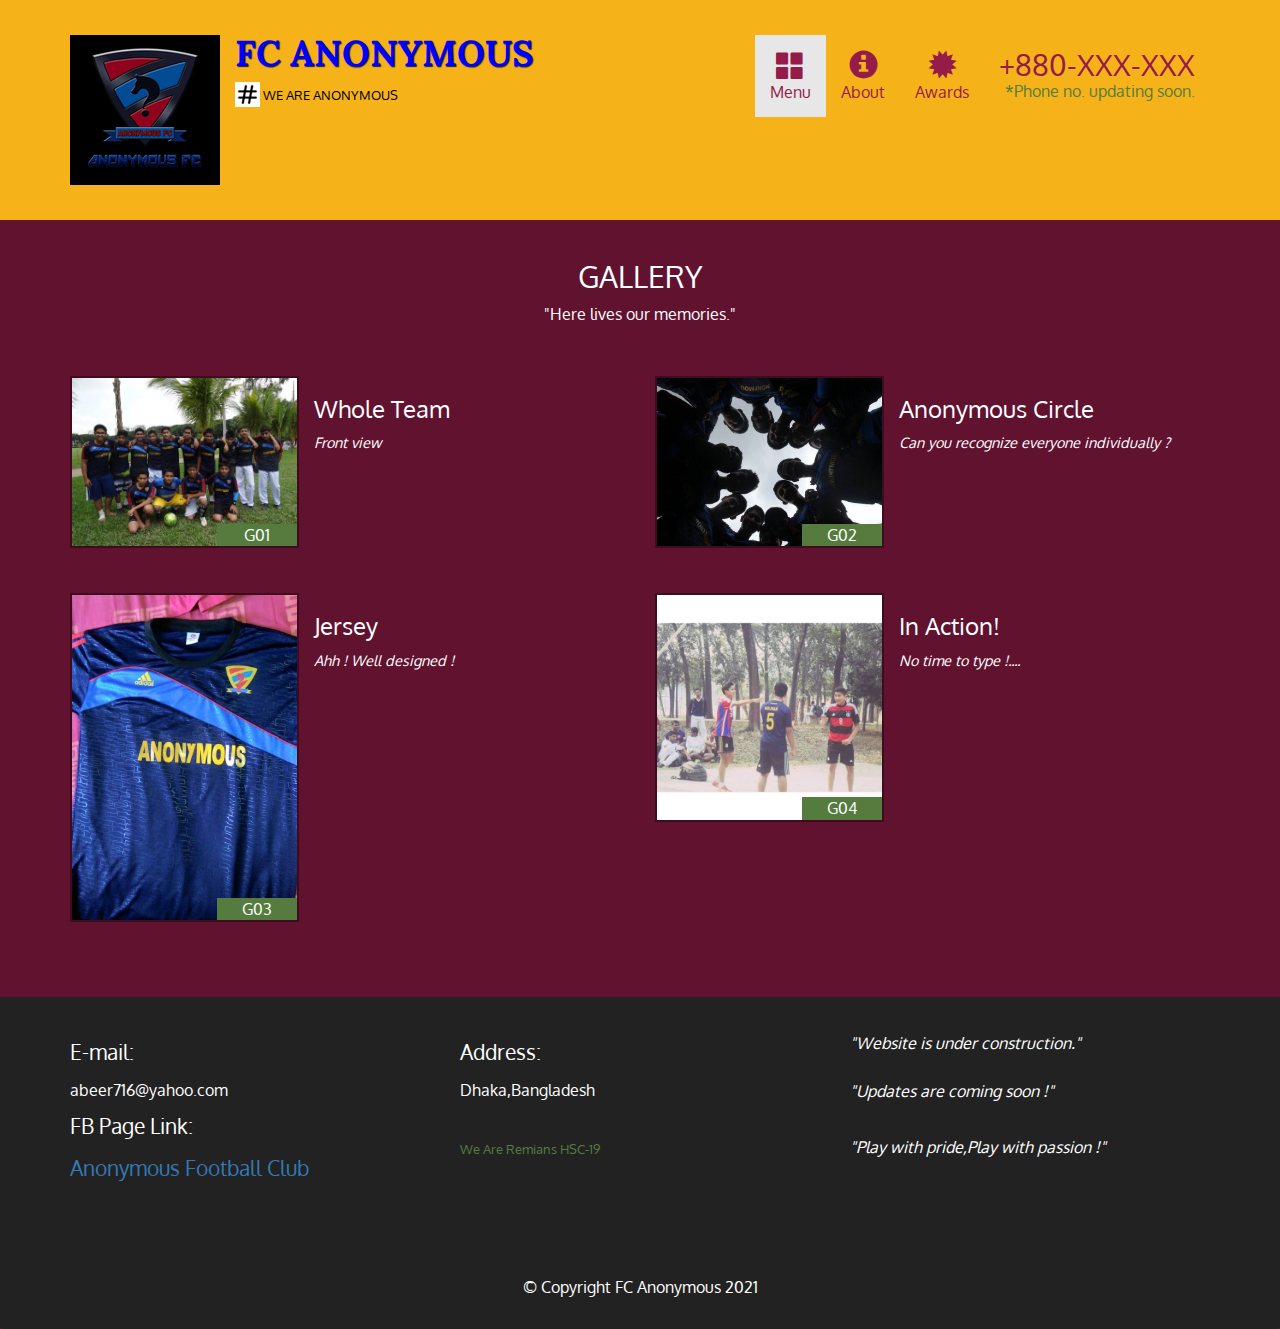
<file: module3-solution/single-category.html>
<!DOCTYPE html>
<html lang="en">
<head>
	<meta charset="utf-8">
	<meta http-equiv="X-UA-Compatible" content="IE=edge">
	<meta name="viewport" content="width=device-width, initial-scale=1">
	<title>FC Anonymous</title>
	<link rel="stylesheet" href="css/bootstrap.min.css">
	<link rel="stylesheet" href="css/styles.css">

	<link rel="preconnect" href="https://fonts.googleapis.com">
    <link rel="preconnect" href="https://fonts.gstatic.com" crossorigin>
    <link href="https://fonts.googleapis.com/css2?family=Oxygen:wght@300;400;700&display=swap" rel="stylesheet">

    <link rel="preconnect" href="https://fonts.googleapis.com">
    <link rel="preconnect" href="https://fonts.gstatic.com" crossorigin>
    <link href="https://fonts.googleapis.com/css2?family=Lora:ital,wght@0,400;0,500;1,400&display=swap" rel="stylesheet">
</head>
<body>
	<header>
		<nav id="header-nav" class="navbar navbar-default">
		<div class="container">
			<div class="navbar-header">
				<a href="index.html" class="pull-left visible-md visible-lg">
					<div id="logo-img"></div>
			    </a>
			    <div class="navbar-brand">
			    	<a href="index.html">
			    		<h1>FC ANONYMOUS</h1>
			    	</a>
			    	<p>	<img src="images/fourstar.png" alt="We Are Anonymous">
			    		<span>We Are Anonymous</span>
			    	</p>
			    </div>

	   <button type="button" class="navbar-toggle collapsed" data-toggle="collapse" data-target="#collapsable-nav" aria-expanded="false">
        <span class="sr-only">Toggle navigation</span>
        <span class="icon-bar"></span>
        <span class="icon-bar"></span>
        <span class="icon-bar"></span>
        </button>
	</div>
	       <div id="collapsable-nav" class="collapse navbar-collapse">
	       	<ul id="nav-list" class="nav navbar-nav navbar-right">
	       		<li class="visible-xs">
	       			<a href="index.html">
	       				<span class="glyphicon glyphicon-home">Home</span>
	       			</a>
	       		</li>
	       		<li class="active">
	       			<a href="menu-categories.html">
	       				<span class="glyphicon glyphicon-th-large"></span><br class="hidden-xs">Menu
	       				</a>
	       		</li>
	       		<li>
	       			<a href="#">
	       				<span class="glyphicon glyphicon-info-sign"></span><br class="hidden-xs">About
	       				</a>
	       		</li>
	       		<li>
	       			<a href="#">
	       				<span class="glyphicon glyphicon-certificate"></span><br class="hidden-xs">Awards
	       				</a>
	       		</li>
	       		<li id="phone" class="hidden-xs">
	       			<a href="">
	       				<span>+880-XXX-XXX</span>
	       			</a>
	       			<div>*Phone no. updating soon.</div>
	       		</li>
	       	</ul><!-- #nav-list  -->
		
	       </div><!-- .collapse.navbar-collapse  -->

	</div><!-- .container  -->
		</nav><!-- #header-nav  -->
	</header>


	<div id="call-btn" class="visible-xs">
	<a class="btn" href="">
		<span class="glyphicon glyphicon-earphone"></span>+880-XXX-XXX
	</a>
	</div>
	<div id="xs-deliver" class="text-center visible-xs">*Phone no. updating soon </div>

	<div id="main-content" class="container">
		<h2 id="menu-categories-title"
		class="text-center">GALLERY</h2>
		<div class="text-center">"Here lives our memories."</div>

         <section class="row">
         	<div class="menu-item-tile col-md-6">
         		<div class="row">
         			<div class="col-sm-5">
         				<div class="menu-item-photo">
         					<div>G01</div>
         					<img src="images/best.jpg" class="img-responsive" height="150" width="250" alt="Item">
         				</div>
         				<div class="menu-item-price"><span></span><span></span></div>
         			</div>
         			<div class="menu-item-description col-sm-7">
         				<h3 class="menu-item-title">Whole Team</h3>
         				<p class="menu-item-details">Front view</p>
         			</div>
         		</div>
         		<hr class="visible-xs">
         	</div>


         	<div class="menu-item-tile col-md-6">
         		<div class="row">
         			<div class="col-sm-5">
         				<div class="menu-item-photo">
         					<div>G02</div>
         					<img src="images/circle.jpg" class="img-responsive" height="150" width="250" alt="Item">
         				</div>
         				<div class="menu-item-price"><span></span><span></span></div>
         			</div>
         			<div class="menu-item-description col-sm-7">
         				<h3 class="menu-item-title">Anonymous Circle</h3>
         				<p class="menu-item-details">Can you recognize everyone individually ? </p>
         			</div>
         		</div>
         		<hr class="visible-xs">
         	</div>

         	 <div class="clearfix visible-md-block visible-lg-block "></div><!--copy it after odd counts to avoid long description problems-->




         		<div class="menu-item-tile col-md-6">
         		<div class="row">
         			<div class="col-sm-5">
         				<div class="menu-item-photo">
         					<div>G03</div>
         					<img src="images/jersy.jpg" class="img-responsive" height="150" width="250" alt="Item">
         				</div>
         				<div class="menu-item-price"><span></span><span></span></div>
         			</div>
         			<div class="menu-item-description col-sm-7">
         				<h3 class="menu-item-title">Jersey</h3>
         				<p class="menu-item-details">Ahh ! Well designed !</p>
         			</div>
         		</div>
         		<hr class="visible-xs">
         	</div>


         	<div class="menu-item-tile col-md-6">
         		<div class="row">
         			<div class="col-sm-5">
         				<div class="menu-item-photo">
         					<div>G04</div>
         					<img src="images/23mar16.jpg" class="img-responsive" height="150" width="250" alt="Item">
         				</div>
         				<div class="menu-item-price"><span></span><span></span></div>
         			</div>
         			<div class="menu-item-description col-sm-7">
         				<h3 class="menu-item-title">In Action!</h3>
         				<p class="menu-item-details">No time to type !....</p>
         			</div>
         		</div>
         		<hr class="visible-xs">
         	</div>

         	<div class="clearfix visible-md-block visible-lg-block "></div><!--copy it after odd counts to avoid long description problems-->

         </section>

	</div><!-- End of #main-content -->


     <footer class="panel-footer">
     	<div class="container">
     		 <div class="row">
     		 	<section id="hours" class="col-sm-4">
     		 		<span>E-mail:</span><br>
     		 		 abeer716@yahoo.com<br>
     		 		 <span><p>FB Page Link:<br>
                     <a href="https://www.facebook.com/anonymousfootball/"
                       target="_blank" title="Like Our Page!">Anonymous Football Club
                     </a>
                     </p></span><br>

                    
     		 		 <hr class="visible-xs">
     		 	</section>
     		 	<section id="address" class="col-sm-4">
     		 		<span>Address:</span><br>
     		 		 Dhaka,Bangladesh<br><br>
     		 		
     		 		 <p>We Are Remians HSC-19</p>
     		 		 <hr class="visible-xs">
     		 	</section>


     		 	<section id="testimonials" class="col-sm-4">
     		 		 <p>"Website is under construction."</p>
     		         <p>"Updates are coming soon !"</p><br>
                     <p>"Play with pride,Play with passion !"</p>
     		 		 <hr class="visible-xs">
     		 	</section>
     		 </div>

           <div class="text-center">&copy; Copyright FC Anonymous 2021</div>

     	</div>
     </footer>
    	


     <!-- jQuery -->
	<script src="js/jquery-2.1.4.min.js"></script>
	<script src="js/bootstrap.min.js"></script>
	<script src="js/script.js"></script>
</body>
</html>
</file>
<file: module3-solution/css/styles.css>
body{
	font-size: 16px;
	color: #FFF;
	background-color: #61122F;
	font-family: 'Oxygen', sans-serif;
}



#header-nav {
	padding: 25px;
	background-color: #f6b319;
	border-radius: 0;
	border: 0;

}

#logo-img {
	background: url('../images/logo150.png') no-repeat;
	width :150px;
	height: 150px;
	margin: 10px 15px 10px 0;
}



.navbar-brand {padding-bottom: 25px; }

.navbar-brand h1 {/*Resturant Name*/
font-family: 'Lora', serif;
color:Blue;
font-size: 2em;
text-transform: uppercase;
font-weight: bold;
text-shadow: 1px 1px 1px #222;
margin-top:  0;
margin-bottom: 0;
line-height: .75; 
}

.navbar-brand a:hover , .navbar-brand a:focus {text-decoration:none;}
.myclass a:hover , .myclass a:focus {text-decoration:none;}

.navbar-brand p {/* Kosher cert */
color: #000;
text-transform: uppercase;
font-size: .7em;
margin-top: 15px;
}


.navbar-brand p span {/*Star-k*/
  vertical-align : middle;
 }


#nav-list {	margin-top: 10px;}
#nav-list a{color: #951C49;text-align: center;}
#nav-list a:hover {background-color: #E7E7E7;}
#nav-list a span{font-size: 1.8em;}
#phone {margin-top: 5px;}
#phone a{/*Phone number*/
text-align:right;padding-bottom: 0; 
}
#phone div {/*We Deliver*/
color:#557c3e;
text-align: right;
padding-right: 15px; 
}


.navbar-header button.navbar-toggle, .navbar-header .icon-bar {
	border: 1px solid #61122F;
}
.navbar-header button.navbar-toggle {clear: both;margin-top: -30px;}


/*Home Page */
 .container .jumbotron {
    box-shadow:  0 0 50px #3F0C1F;
     border :2px solid #3F0C1F;
 }


#menu-tile, #specials-tile, #map-tile {
	height: 100%;
	width: 100%;
	margin-bottom: 15px;
	position: relative;
	border: 2px solid #3F0C1F;
	overflow: hidden;
	color: green;
}

#menu-tile:hover , #specials-tile:hover , #map-tile:hover{
	box-shadow: 0 1px 5px 1px #cccccc;
}

#menu-tile {
	background:url('../images/menu400.png') no-repeat;
	background-position: center;
	background-color: white;
}

#specials-tile {
	background-position: center;
	background-color: white;
	margin-right: 15px;
	margin-left: 15px;
	padding: 25px;
}
/*
#menu-tile span, #specials-tile span, #map-tile span {
position: absolute;
bottom: 0;
right: 0;
width: 100%;
text-align: center;
font-size: 1.6em;
text-transform: uppercase;
background-color: #000;
color: #fff;
opacity: .8; 
}
*/
/* End Home page */



/*Menu Categories page */
.category-tile {
	position:relative;
	border: 2px solid #3F0C1F;
	overflow: hidden;
	width: 200px;
	height: 200px;
	margin: 0 auto 15px; 

}



.category-tile span {
	position: absolute;
	bottom: 0;
	right: 0;
	width: 100%;
	text-align: center;
	font-size: 1.2em;
	text-transform: uppercase; 
	background-color: #000;
	color: #fff;
	opacity: .8;

}

.category-tile:hover {box-shadow: 0 1px 5px 1px #cccccc;}
#menu-categories-title + div {margin-bottom: 50px;}

/*End Menu Categories page*/

.menu-item-tile {margin-bottom: 25px;}
.menu-item-tile hr {width: 80%;}
.menu-item-tile .menu-item-price {
	font-size: 1.1em;
	text-align:right;
	/*margin-top: -15px;
	margin-right: -15px;*/
}

.menu-item-tile .menu-item-price span {font-size: .6em;}
.menu-item-photo {
	position: relative;
	border: 2px solid #3F0C1F;
	overflow: hidden;
	padding: 0;
	margin-right: -15px;
	margin-left: auto;
	margin-bottom: 20px;
	max-width: 250px;
}


.menu-item-photo div {
position:absolute;
bottom: 0;
right: 0;
width: 80px;
background-color: #557c3e;
text-align: center; 
}

.menu-item-description{padding-right: 30px; }
h3.menu-item-tile {margin: 0 0 10px;}
.menu-item-details {font-size: .9em ;font-style: italic;}
/*End Single Category Page*/








/*End Header*/



/*Footer*/
.panel-footer {
	margin-top: 30px;
	padding-top: 35px;
	padding-bottom: 30px;
	background-color: #222;
	border-top: 0; 
}

.panel-footer div.row {margin-bottom: 35px;}
#hours, #address {line-height: 2;}
#hours > span, #address > span {font-size: 1.3em;}
#address p {color: #557c3e; font-size: .8em;line-height: 1.8}
#testimonials {font-style: italic;}
#testimonials p:nth-child(2) {margin-top: 25px}
/* End Footer */





@media (min-width: 1200px) {
 .container .jumbotron {
	background:url('../images/jumbotron1150.jpg') no-repeat;
     height: 657px;

}

}




@media (min-width: 992px) and (max-width: 1199px){
	/*header*/
	#logo-img {
	background: url('../images/logo100.png') no-repeat;
	width :100px;
	height: 100px;
	margin: 5px 5px 5px 0;}
	/*End Header*/


   .container .jumbotron {
	background:url('../images/jumbotron.jpg') no-repeat;
     height: 700px;
    }
	
}



@media (min-width: 768px) and (max-width: 991px){

 .container .jumbotron {
	background:url('../images/jumbotron725.jpg') no-repeat;
     height: 500px;
 }



}



@media (max-width: 767px) {
.navbar-brand {padding-top: 20px;height: 80px;}

.navbar-brand h1 {/*Resturant Name*/
padding-top: 10px;
font-size: 5vw;/*1vw=1% of viewport width*/
}

.navbar-brand p {/* Kosher cert */ 
font-size: .6em;
margin-top: 12px;
}


.navbar-brand p img  {/*Star-k*/
  height: 20px;
 }

#collapsable-nav a{ /*Collapsed new menu glyph */
font-size: 1.2em;
}


#collapsable-nav a span{
	font-size: 1em;
	margin-right: 5px;
}



#call-btn > a {

font-size: 1.5em;
display: block;
margin: 0 20px;
padding: 10px;
border: 2px solid #fff;
background-color: #f6b319  
color: #951c49;
}

#xs-deliver {
	margin-top: 5px;
	font-size: .7em;
	letter-spacing: .1em;
	text-transform: uppercase;
}
/*End Header */


/*Footer*/
.panel-footer section {margin-bottom:  30px;text-align: center;}
.panel-footer section:nth-child(3) {
	margin-bottom: 0px;   /* margin already exists on the whole row. */
}
.panel-footer section hr {width: 50%;}

/* End Footer */







/* Home page */
 .container .jumbotron {
	 margin-top: 30px;
	 padding: 0;
	}

#menu-tile, #specials-tile {
    width: 315px;
    margin :  0 auto 15px;
}


.menu-item-photo {margin-right: auto;}
.menu-item-tile .menu-item-price {text-align:center;} 
.menu-item-description {text-align: center;} 

}




@media(max-width: 479px){
	
.navbar-brand h1 {
	/* Resturant name */
	padding-top: 5px;
	font-size: 6vw;
}
/*End Header*/
/*Home page*/
#menu-tile, #specials-tile {
    width: 280px;
    margin :  0 auto 15px;
}







.col-xxs-12 {
  position: relative;
  min-height: 1px;
  padding-right: 15px;
  padding-left: 15px;
  float: left;
  width: 100%;
}





}
</file>
